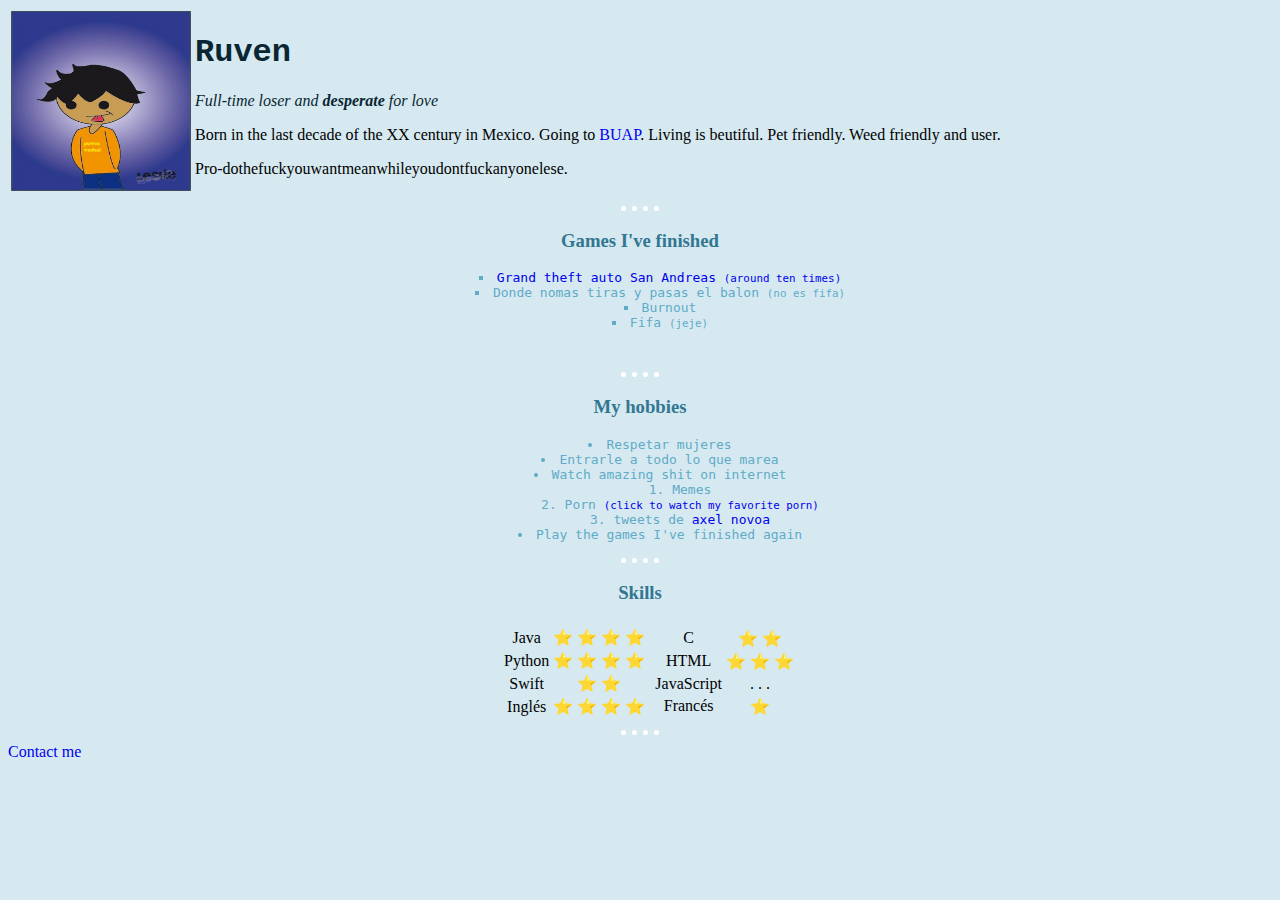
<file: index.html>
<!DOCTYPE html>
<html lang="en" dir="ltr">

<head>
  <meta charset="utf-8">
  <meta name="description" content="Ruben is awesome">
  <title style="font-family: ">Ruben's Personal Site</title>
  <link rel="stylesheet" href="css/style.css">
</head>

<body>

  <table>
    <tr>
      <td><img src="images/ruben.jpg" alt="image" height="180" width="180"></td>
      <td>
        <a href="https://twitter.com/MCRuben2"><h1>Ruven</h1></a>
        <p><em> Full-time loser and <strong>desperate</strong> for love </em></p>
        <p> Born in the last decade of the XX century in Mexico.
          Going to <a href="https://www.buap.mx/">BUAP</a>. Living is beutiful.
          Pet friendly. Weed friendly and user.</p>
          <p class="me">Pro-dothefuckyouwantmeanwhileyoudontfuckanyonelese.</p>
      </td>
    </tr>
  </table>

  <hr>

  <div>
  <h3>Games I've finished</h3>
  <ul>
    <li type="square"> <a href="https://www.rockstargames.com/sanandreas/">Grand theft auto San Andreas <small>(around ten times)</small> </a></li>
    <li type="square"> Donde nomas tiras y pasas el balon <small>(no es fifa)</small></li>
    <li type="square"> Burnout</li>
    <li type="square"> Fifa <small>(jeje)</small></li>
  </ul>
  <br>

  <hr>

  <h3>My hobbies</h3>
  <ul>
    <li>Respetar mujeres</li>
    <li>Entrarle a todo lo que marea</li>
    <li>Watch amazing shit on internet
      <ol>
        <li>Memes</li>
        <li>Porn <a href="troll.html"><small>(click to watch my favorite porn)</small></a></li>
        <li>tweets de <a href="https://twitter.com/compose/tweet">axel novoa</a></li>
      </ol>
    </li>
    <li>Play the games I've finished again</li>
  </ul>

  </div>

  <hr>
  <h3>Skills</h3>
  <div class="skills">
  <table>
    <td>
      <table>
        <tr>
          <td>Java</td>
          <td>⭐️ ⭐️ ⭐️ ⭐️</td>
        </tr>
        <tr>
          <td>Python</td>
          <td>⭐️ ⭐️ ⭐️ ⭐️</td>
        </tr>
        <tr>
          <td>Swift</td>
          <td>⭐️ ⭐️</td>
        </tr>
        <tr>
          <td>Inglés</td>
          <td>⭐️ ⭐️ ⭐️ ⭐️</td>
        </tr>
      </table>
    </td>
    <td>
      <table>
        <tr>
          <td>C</td>
          <td>⭐️ ⭐️ </td>
        </tr>
        <tr>
          <td>HTML</td>
          <td>⭐️ ⭐️ ⭐️ </td>
        </tr>
        <tr>
          <td>JavaScript</td>
          <td>. . .</td>
        </tr>
        <tr>
          <td>Francés</td>
          <td>⭐️</td>
        </tr>
      </table>

    </td>
  </table>
  </div>
  <hr>
  <a href="contact.html">Contact me</a>

</body>

</html>
</file>
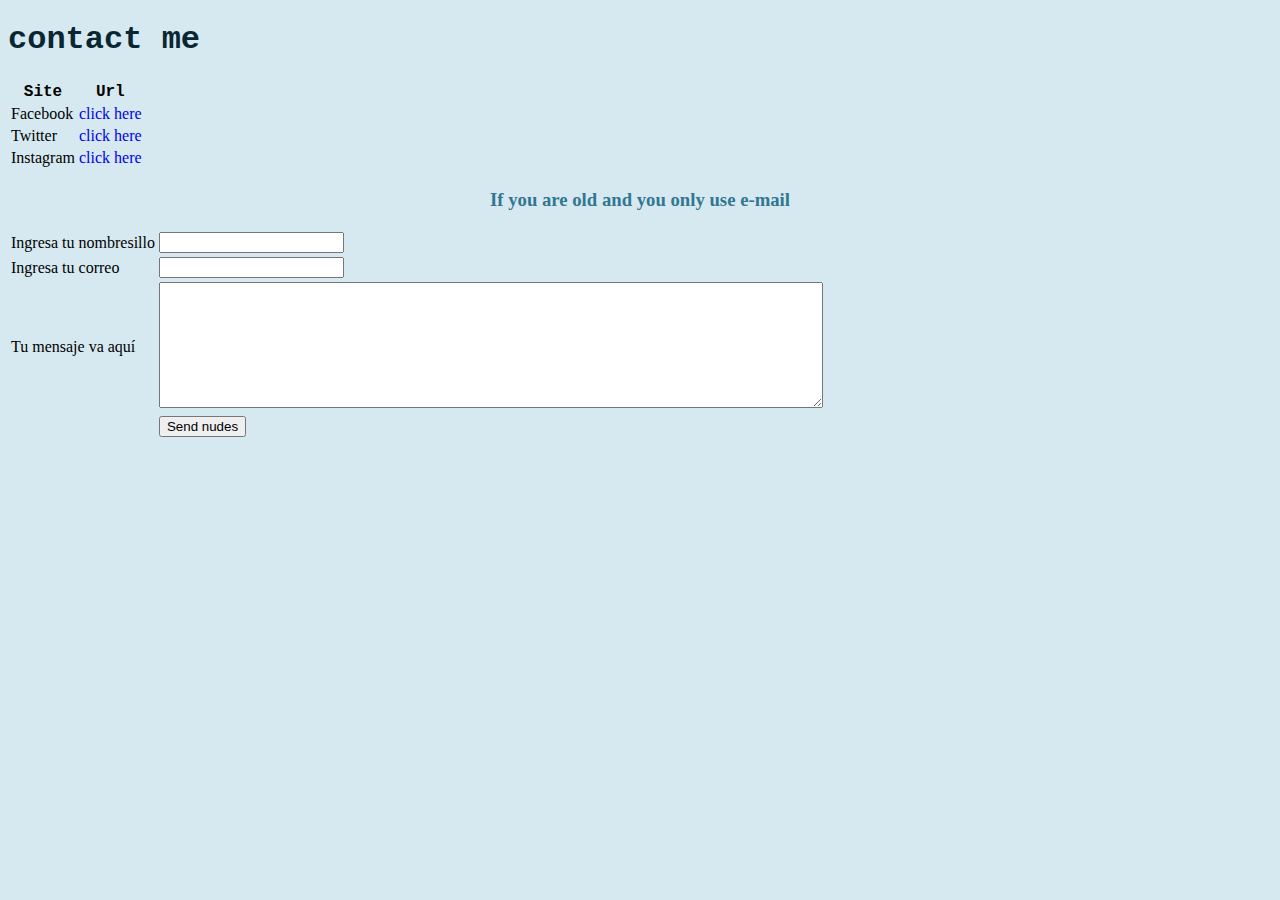
<file: contact.html>
<!DOCTYPE html>
<html lang="en" dir="ltr">
  <head>
    <meta charset="utf-8">
    <title>Contact me</title>
    <link rel="stylesheet" href="css/style.css">
  </head>
  <body>
    <!-- <h1>My social networks</h1>
    <ul>
    <li><h3><a href="https://www.facebook.com/profile.php?id=100004353255525">me on facebook</a></h3></li>
    <li><h3><a href="https://twitter.com/MCRuben2">me on twitter</a></h3></li>
    <li><h3><a href="https://www.pinterest.com.mx/rpadillarios/">me on pinterest</a></h3></li>
    </ul> -->
    <table>
      <thead>
        <tr>
          <th>Site</th>
          <th>Url</th>
        </tr>
      </thead>
      <tbody>
        <tr>
          <td>Facebook</td>
          <td><a href="https://www.facebook.com/profile.php?id=100004353255525">click here</a></td>
        </tr>
        <tr>
          <td>Twitter</td>
          <td><a href="https://twitter.com/MCRuben2">click here</a></td>
        </tr>
        <tr>
          <td>Instagram</td>
          <td><a href="https://www.instagram.com/whereismyelephant__/?hl=es-la">click here</a></td>
        </tr>
      </tbody>
      <tfoot>
        <h1>contact me</h1>
      </tfoot>
    </table>
    <h3>If you are old and you only use e-mail</h3>
    <form class="" action="mailto:yorubenyo@gmail.com" method="post">
      <table>
        <tr>
          <td><label>Ingresa tu nombresillo</label></td>
          <td><input type="text" name="name"></td>
        </tr>
        <tr>
          <td><label>Ingresa tu correo</label></td>
          <td><input type="email" name="" value=""></td>
        </tr>
        <tr>
          <td>
            <label>Tu mensaje va aquí </label>
          <td>
            <textarea name="msj" rows="8" cols="80"></textarea></td>
          </td>
        </tr>
        <tr>
          <td></td>
          <td><input type="submit" name="Enviar" value="Send nudes"></td>
        </tr>
      </table>
    </form>
    <div class="fondito">
      <br><br><br><br><br><br><br><br><br><br><br><br><br><br><br><br><br><br>
    </div>
  </body>
</html>
</file>
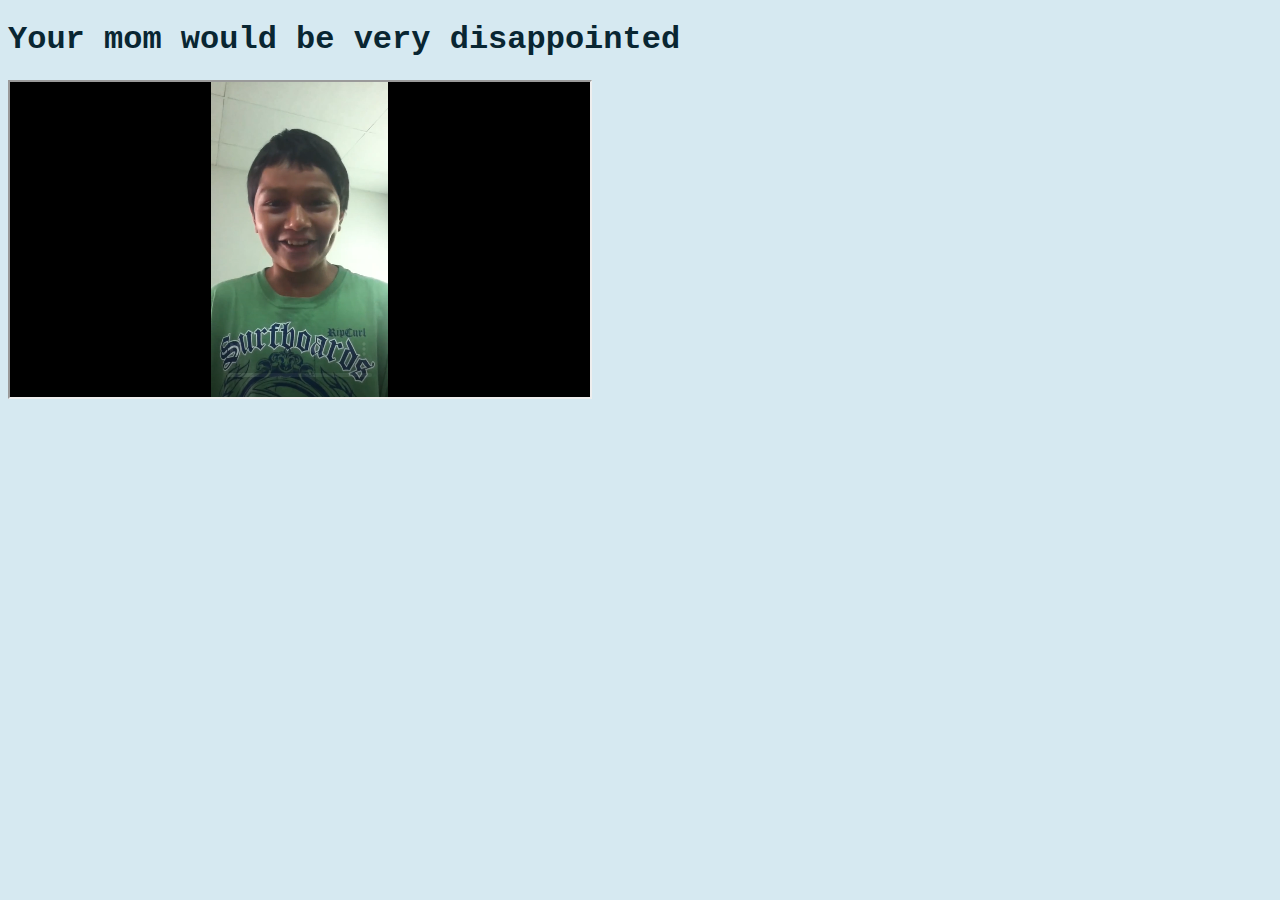
<file: troll.html>
<!DOCTYPE html>
<html lang="en" dir="ltr">
  <head>
    <link rel="stylesheet" href="css/style.css">
    <meta charset="utf-8">
    <title>Te he troliado</title>
  </head>
  <body>
    <h1>Your mom would be very disappointed</h1>
    <iframe src="images/troliado.mp4" width="580" height="315"></iframe>
  </body>
</html>
</file>
<file: css/style.css>
body {
  background-color: #D6E9F1;
}
hr {
  color : white;
  width: 3%;
  border-width: 5px;
  border-style: dotted none none;
  <!!!!!!!!!border-top-width:0;/ "according with the course, what I did in this line was right but looks better as it's now>
}
a{
  text-decoration: none;
}
h1 {
  text-align: left;
  color: #092632;
  font-family: Courier;
}

h3 {
  text-align: center;
  color : #327792;
  font-family: Verdana;
  font-style: normal;
}
li {
  color : #5FABC8;
  font-family: monospace;
}
em{
  font-family: Georgia;
  color: #092632;
}
td{
  font-family: fantasy;
}
th{
  font-family:Courier new;
}
div{
  text-align: center;
  list-style-position: inside;
}
.fondito{
  background-image: url("file:///Users/rubenidk/Desktop/WebDevelop/HTML%20-%20Personal%20Site/index.html/images/gir.gif");
}
.me{
  font-family: cursive;
}
.skills{
  margin-left: 490px;
}
</file>
